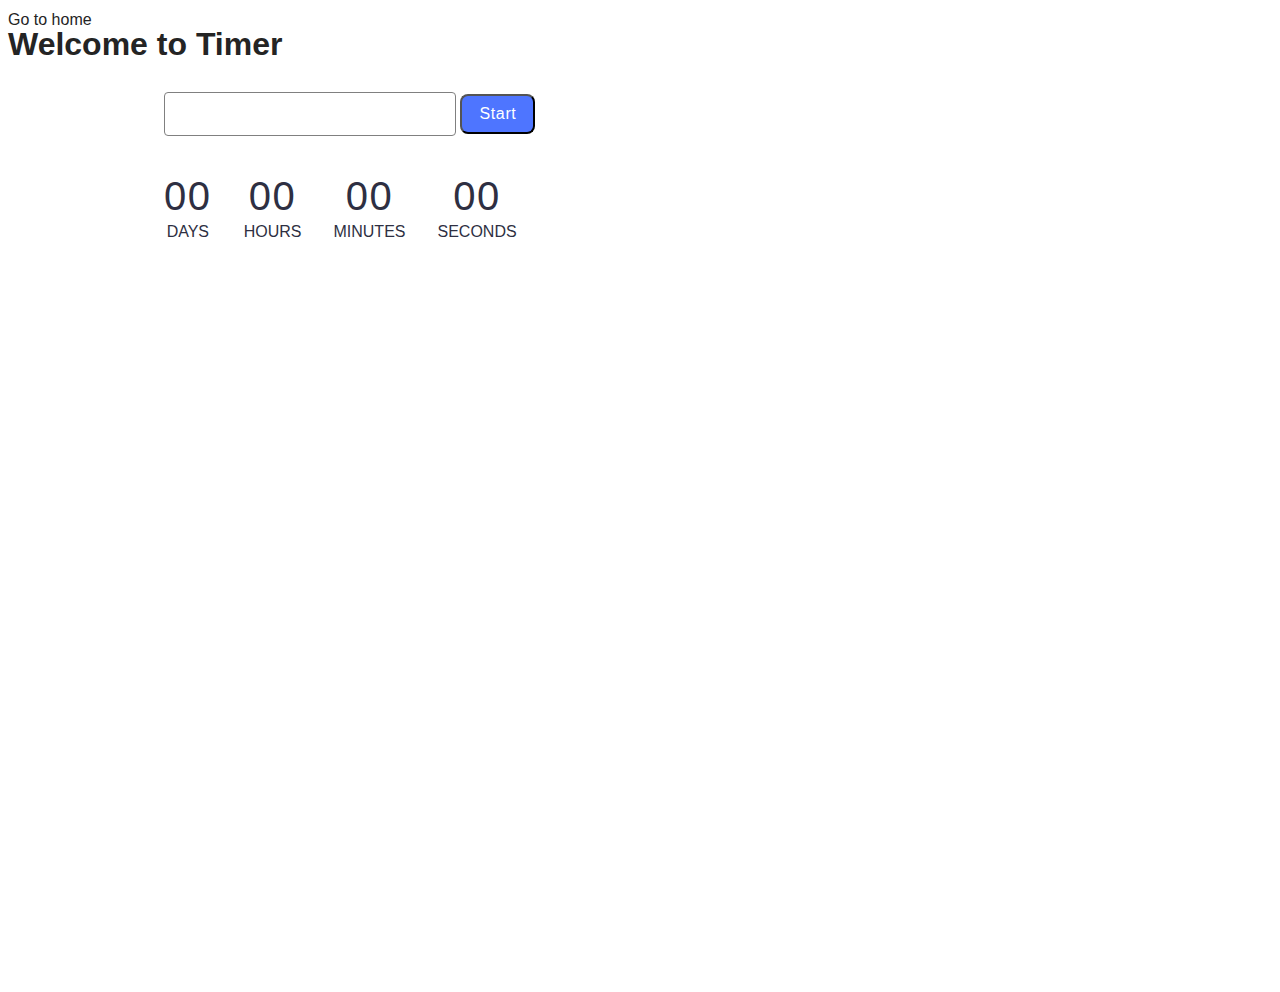
<file: src/1-timer.html>
<!DOCTYPE html>
<html lang="en">
  <head>
    <meta charset="UTF-8" />
    <meta http-equiv="X-UA-Compatible" content="IE=edge" />
    <meta name="viewport" content="width=device-width, initial-scale=1.0" />
    <link rel="stylesheet" href="./css/styles.css" />
    <title>Timer</title>
  </head>
  <body>
    <section>
      <a href="./index.html">Go to home</a>
      <h1>Welcome to Timer</h1>
    </section>
    <input type="text" id="datetime-picker" />
    <button type="button" data-start>Start</button>

    <div class="timer">
      <div class="field">
        <span class="value" data-days>00</span>
        <span class="label">Days</span>
      </div>
      <div class="field">
        <span class="value" data-hours>00</span>
        <span class="label">Hours</span>
      </div>
      <div class="field">
        <span class="value" data-minutes>00</span>
        <span class="label">Minutes</span>
      </div>
      <div class="field">
        <span class="value" data-seconds>00</span>
        <span class="label">Seconds</span>
      </div>
    </div>
    <script src="./js/1-timer.js" type="module"></script>
  </body>
</html>
</file>
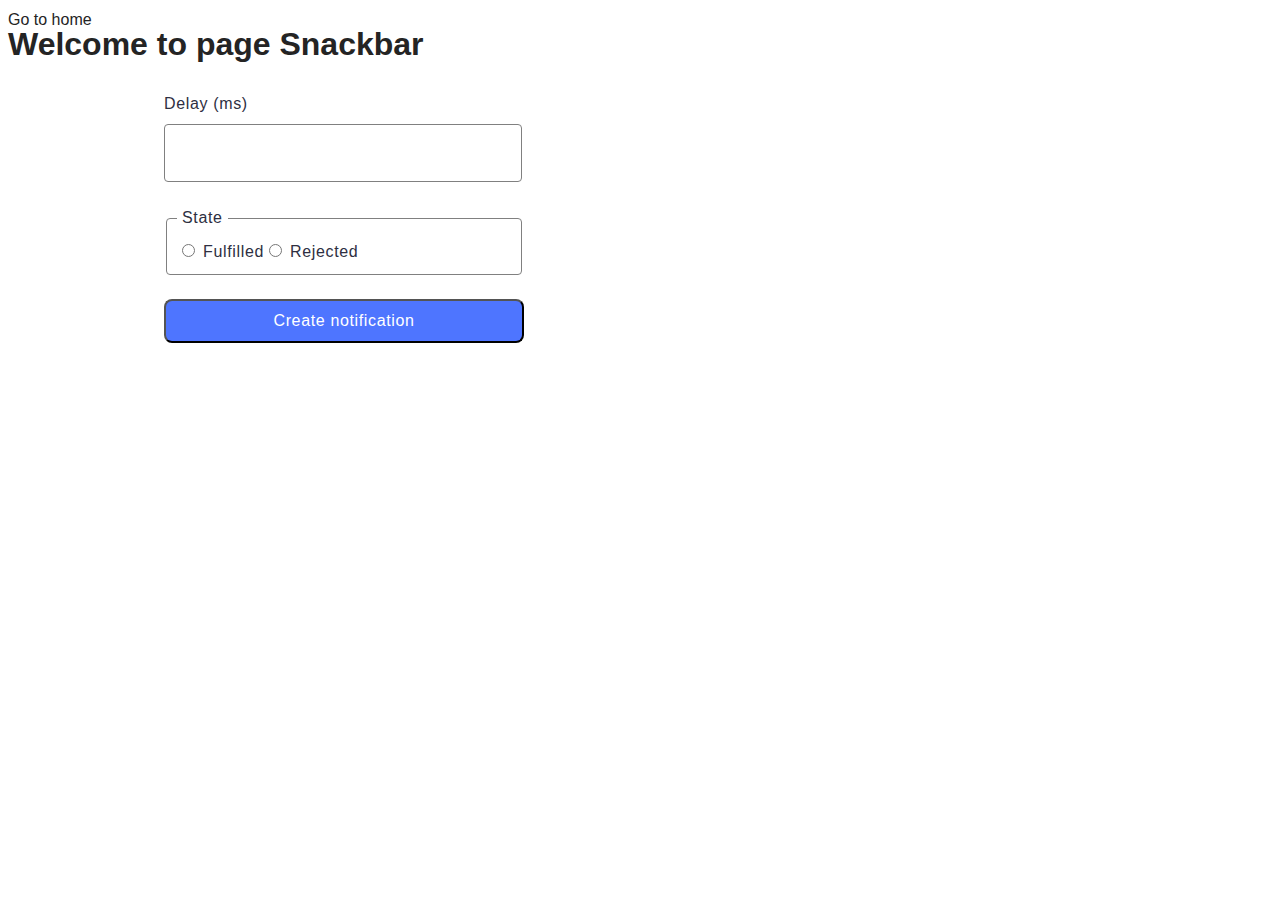
<file: src/2-snackbar.html>
<!DOCTYPE html>
<html lang="en">
  <head>
    <meta charset="UTF-8" />
    <meta http-equiv="X-UA-Compatible" content="IE=edge" />
    <meta name="viewport" content="width=device-width, initial-scale=1.0" />
    <link rel="stylesheet" href="./css/styles.css" />
    <title>Snackbar</title>
  </head>
  <body>
    <section>
      <a href="./index.html">Go to home</a>
      <h1>Welcome to page Snackbar</h1>
    </section>
    <form class="form">
      <label>
        Delay (ms)
        <input type="number" name="delay" required />
      </label>

      <fieldset>
        <legend>State</legend>
        <label>
          <input type="radio" name="state" value="fulfilled" required />
          Fulfilled
        </label>
        <label>
          <input type="radio" name="state" value="rejected" required />
          Rejected
        </label>
      </fieldset>
      <button type="submit">Create notification</button>
    </form>
    <script src="./js/2-snackbar.js" type="module"></script>
  </body>
</html>
</file>
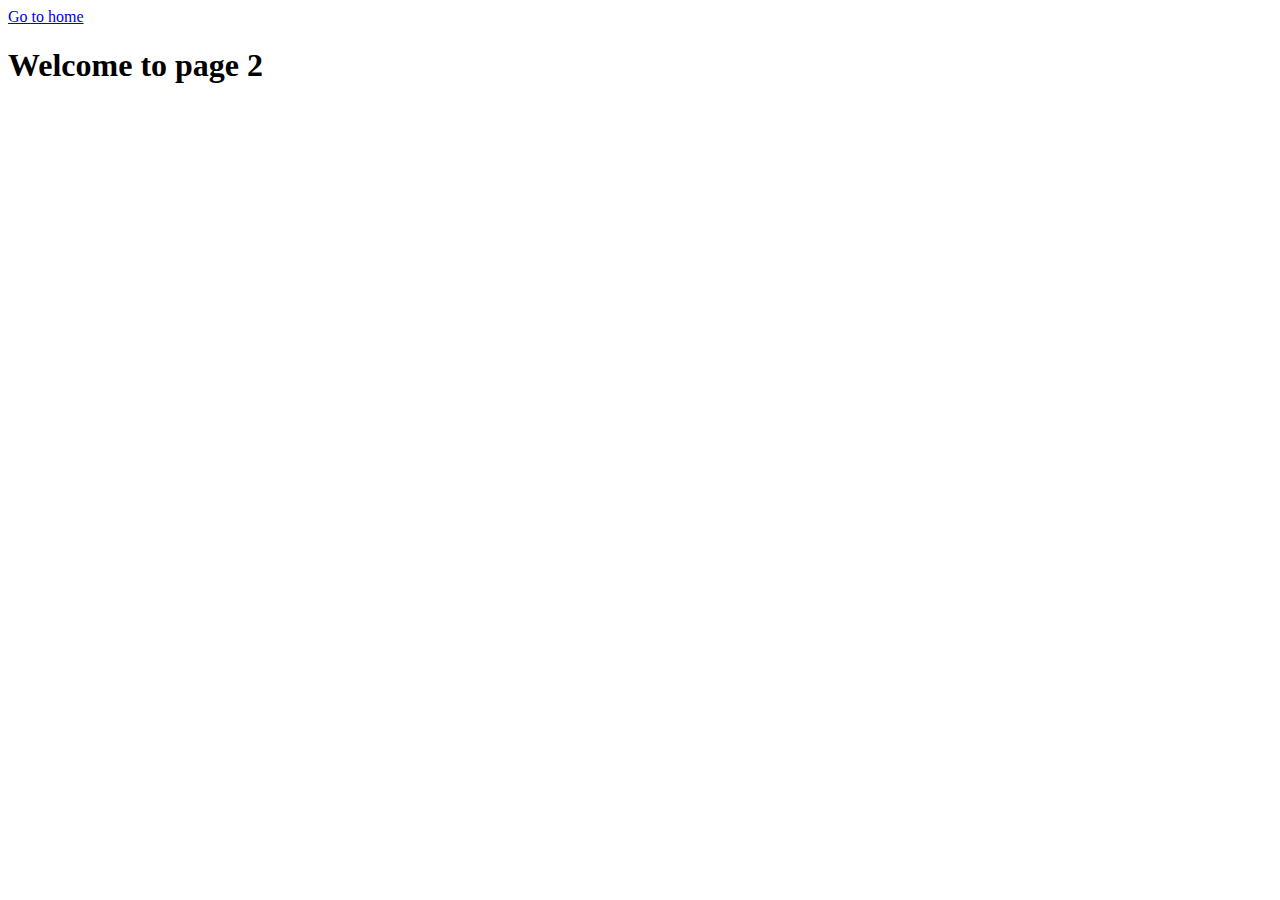
<file: src/page-2.html>
<!DOCTYPE html>
<html lang="en">
  <head>
    <meta charset="UTF-8" />
    <meta http-equiv="X-UA-Compatible" content="IE=edge" />
    <meta name="viewport" content="width=device-width, initial-scale=1.0" />
    <title>Page 2</title>
  </head>
  <body>
    <section>
      <a href="./index.html">Go to home</a>
      <h1>Welcome to page 2</h1>
    </section>
  </body>
</html>
</file>
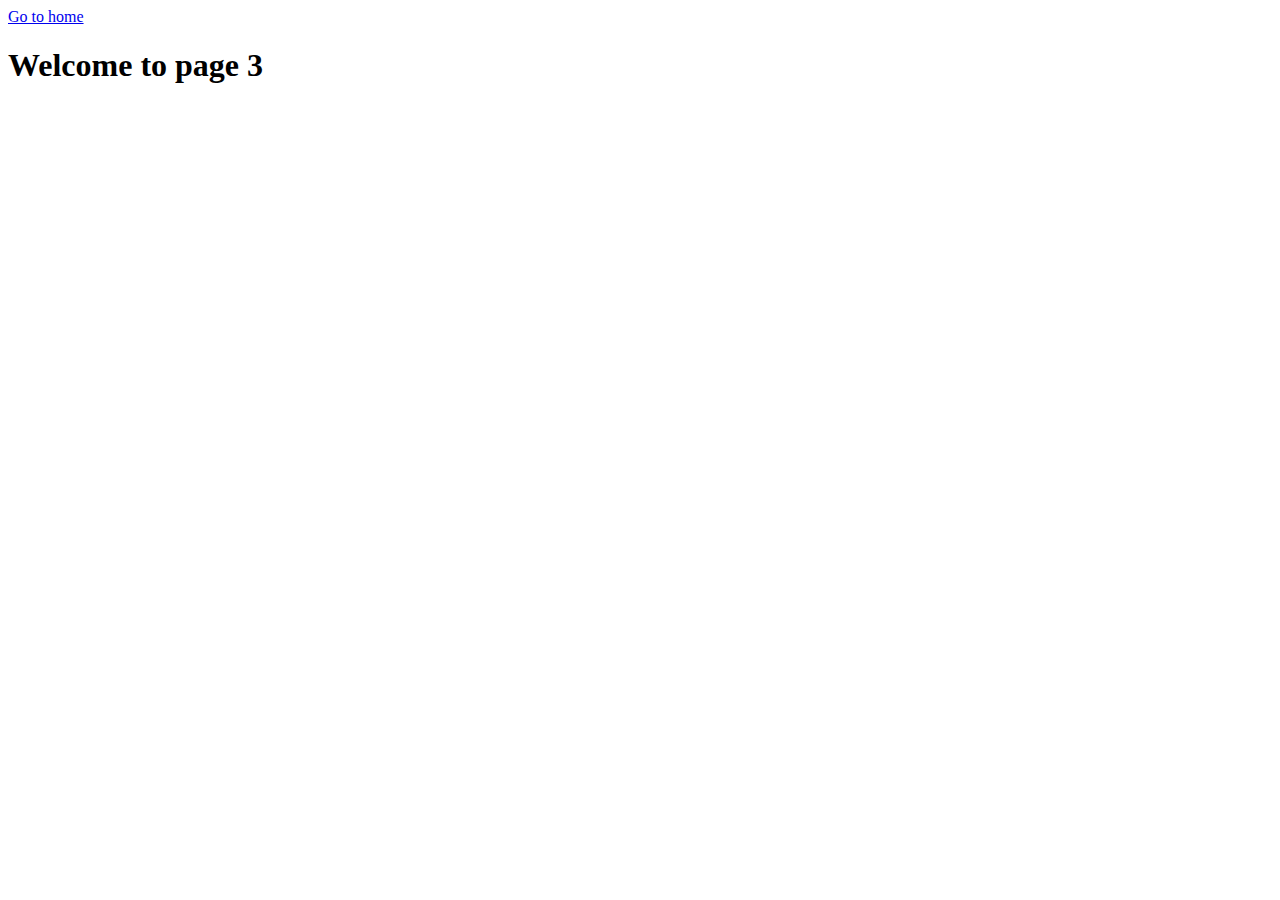
<file: src/page-3.html>
<!DOCTYPE html>
<html lang="en">
  <head>
    <meta charset="UTF-8" />
    <meta http-equiv="X-UA-Compatible" content="IE=edge" />
    <meta name="viewport" content="width=device-width, initial-scale=1.0" />
    <title>Page 3</title>
  </head>
  <body>
    <section>
      <a href="./index.html">Go to home</a>
      <h1>Welcome to page 3</h1>
    </section>
  </body>
</html>
</file>
<file: src/css/styles.css>
/**
  |============================
  | include css partials with
  | default @import url()
  |============================
*/
@import url('./reset.css');
@import url('./vite-promo.css');
@import url('./header.css');

:root {
  font-family: Inter, Avenir, Helvetica, Arial, sans-serif;
  font-size: 16px;
  line-height: 24px;
  font-weight: 400;

  color: #242424;
  background-color: rgba(255, 255, 255, 0.87);

  font-synthesis: none;
  text-rendering: optimizeLegibility;
  -webkit-font-smoothing: antialiased;
  -moz-osx-font-smoothing: grayscale;
  -webkit-text-size-adjust: 100%;
}
#datetime-picker {
  background: #fff;
  margin-top: 36px;
  margin-left: 156px;
  padding-left: 16px;
  width: 272px;
  height: 40px;
  flex-shrink: 0;
  border-radius: 4px;
  border: 1px solid #808080;
  color: #2e2f42;
  font-size: 16px;
  font-weight: 400;
  line-height: 1.5;
  letter-spacing: 0.64px;
}
#datetime-picker:hover {
  border: 1px solid #000;
}
#datetime-picker:active {
  border: 1px solid #4e75ff;
}
#datetime-picker:disabled {
  border: 1px solid #808080;
  color: #808080;
  background: #fafafa;
}
button[data-start] {
  width: 75px;
  height: 40px;
  display: inline-flex;
  padding: 8px 16px;
  justify-content: center;
  align-items: center;
  gap: 10px;
  border-radius: 8px;
  background: #4e75ff;
  color: #fff;
  font-size: 16px;
  font-weight: 500;
  line-height: 1.5;
  letter-spacing: 0.64px;
}
button:hover {
  background: #6c8cff;
}
button[data-start]:disabled {
  background: #cfcfcf;
  color: #989898;
}

.timer {
  display: flex;
  width: 1440px;
  height: 496px;
  padding: 36px 929px 316px 156px;
  gap: 32px;
}
.field {
  display: flex;
  flex-direction: column;
  align-items: center;
}
.value {
  color: #2e2f42;
  font-size: 40px;
  font-weight: 400;
  line-height: 1.2;
  letter-spacing: 1.6px;
}
.label {
  color: #2e2f42;
  font-size: 16px;
  font-weight: 400;
  line-height: 1.5;
  text-transform: uppercase;
}

.form {
  padding: 36px 924px 388px 156px;
  width: 360px;
  color: #2e2f42;
  font-size: 16px;
  font-style: normal;
  font-weight: 400;
  line-height: 1.5;
  letter-spacing: 0.64px;
}

.form input[type='number'] {
  width: 340px;
  height: 40px;
  margin-top: 8px;
  margin-bottom: 24px;
  border: 1px solid #808080;
  border-radius: 4px;
  padding: 8px 0px 8px 16px;
  color: #2e2f42;
  font-size: 16px;
  font-weight: 400;
  line-height: 1.5;
  letter-spacing: 0.64px;
}

fieldset {
  display: flex;
  border: 1px solid #808080;
  padding: 10px;
  border-radius: 4px;
  margin-bottom: 24px;
}

legend {
  padding: 0 5px;
}

.form button {
  width: 100%;
  padding: 8px 16px;
  border-radius: 8px;
  background-color: #4e75ff;
  color: #fff;
  font-size: 16px;
  font-weight: 500;
  line-height: 1.5;
  letter-spacing: 0.64px;
  cursor: pointer;
}

.form button:hover {
  background-color: #6c8cff;
}
</file>
